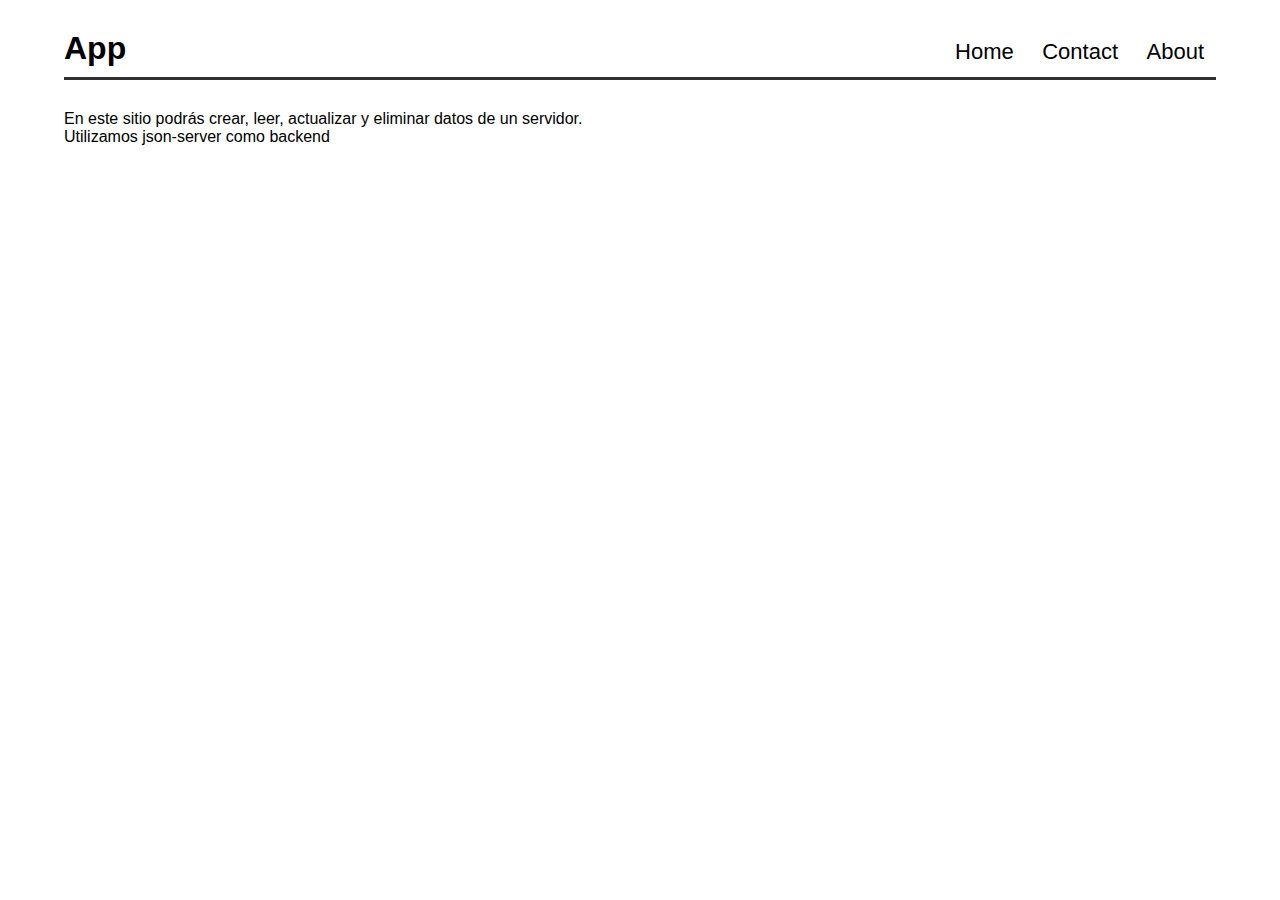
<file: index.html>
<!DOCTYPE html>
<html lang="es">

<head>
    <meta charset="UTF-8">
    <meta http-equiv="X-UA-Compatible" content="IE=edge">
    <meta name="viewport" content="width=device-width, initial-scale=1.0">
    <link rel="stylesheet" href="./styles/style.css">
    <title>App crud</title>
</head>

<body>
    <div class="container">
        <header>
            <h1>App</h1>
            <nav>
                <a href="./index.html">Home</a>
                <a href="./pages/contact.html">Contact</a>
                <a href="./pages/about.html">About</a>
            </nav>
        </header>

        <main>
            <p class="title">En este sitio podrás crear, leer, actualizar y eliminar datos de un servidor.</p>
            <p class="sub-title">Utilizamos json-server como backend</p>
        </main>
    </div>

</body>

</html>
</file>
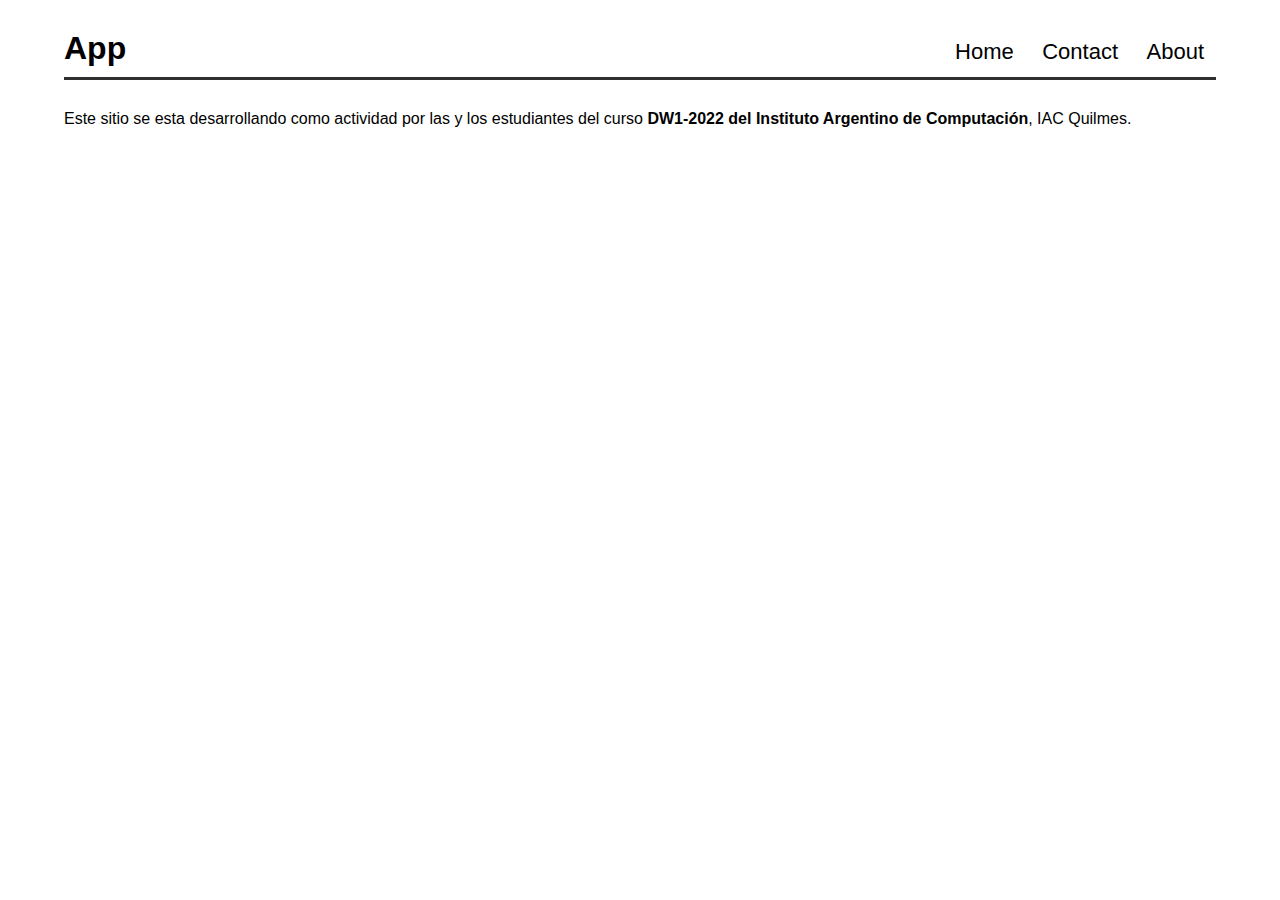
<file: pages/about.html>
<!DOCTYPE html>
<html lang="es">

<head>
    <meta charset="UTF-8">
    <meta http-equiv="X-UA-Compatible" content="IE=edge">
    <meta name="viewport" content="width=device-width, initial-scale=1.0">
    <link rel="stylesheet" href="../styles/style.css">
    <title>App crud-about</title>
</head>

<body>
    <div class="container">
        <header>
            <h1>App</h1>
            <nav>
                <a href="../index.html">Home</a>
                <a href="./contact.html">Contact</a>
                <a href="./about.html">About</a>
            </nav>
        </header>

        <main>
            <p class="title">Este sitio se esta desarrollando como actividad por las y los estudiantes del curso
                <strong>DW1-2022 del Instituto Argentino de Computación</strong>, IAC Quilmes.
            </p>
        </main>
    </div>
</body>

</html>
</file>
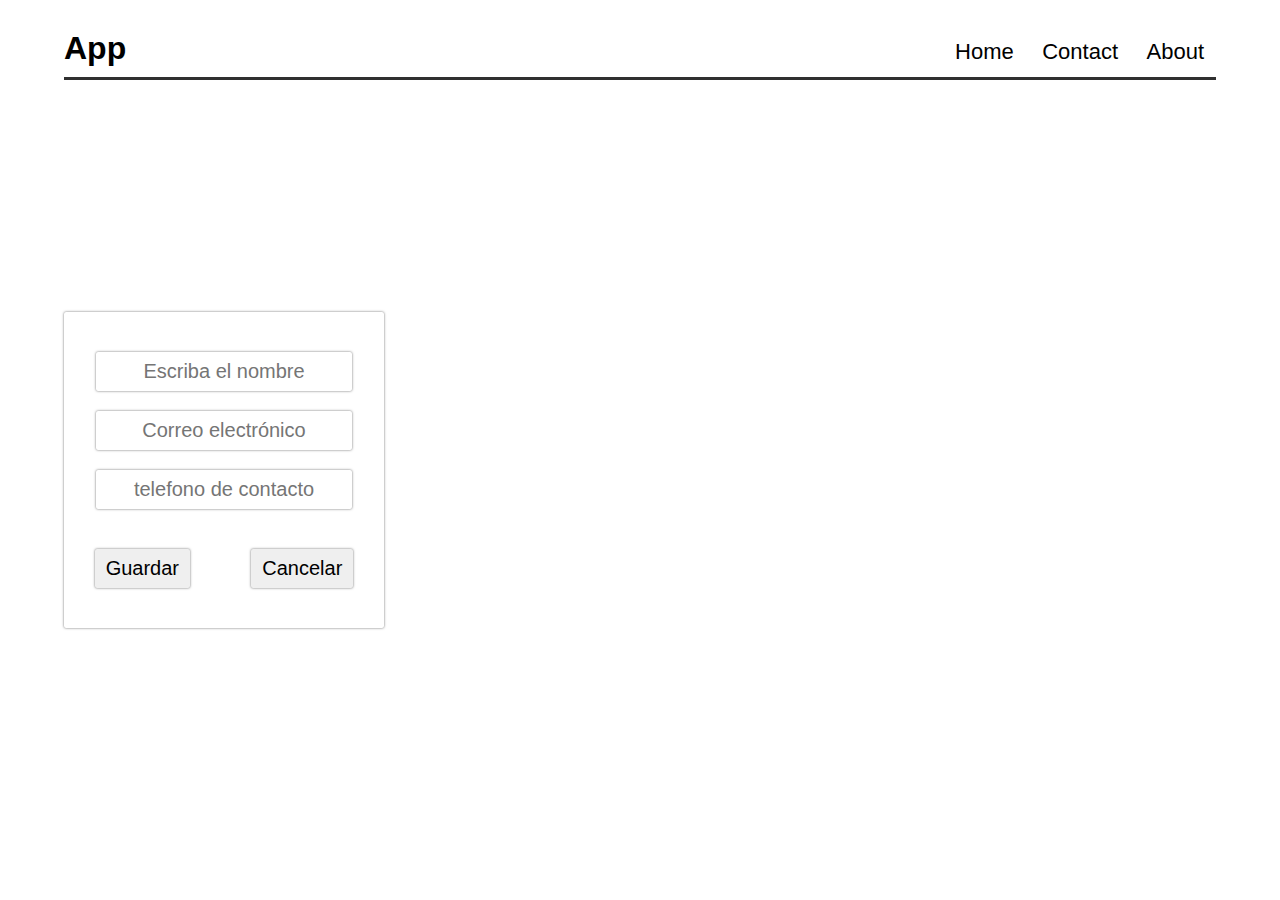
<file: pages/contact.html>
<!DOCTYPE html>
<html lang="es">

<head>
    <meta charset="UTF-8">
    <meta http-equiv="X-UA-Compatible" content="IE=edge">
    <meta name="viewport" content="width=device-width, initial-scale=1.0">
    <!-- Font Awesome -->
    <link rel="stylesheet" href="https://cdnjs.cloudflare.com/ajax/libs/font-awesome/6.2.0/css/all.min.css" integrity="sha512-xh6O/CkQoPOWDdYTDqeRdPCVd1SpvCA9XXcUnZS2FmJNp1coAFzvtCN9BmamE+4aHK8yyUHUSCcJHgXloTyT2A==" crossorigin="anonymous" referrerpolicy="no-referrer">
    <!-- Mis estilos -->
    <link rel="stylesheet" href="../styles/style.css">
    <link rel="stylesheet" href="../styles/contacts.css">
    <title>App crud-contacts</title>
</head>

<body>
    <div class="container">
        <header>
            <h1>App</h1>
            <nav>
                <a href="../index.html">Home</a>
                <a href="./contact.html">Contact</a>
                <a href="./about.html">About</a>
            </nav>
        </header>

        <main>
            <div class="crud">

                <div class="form-contacts">
                    <form autocomplete="off">
                        <div class="form-inputs">
                            <!-- expresion regular -->
                            <input type="text" pattern="^[a-zA-Z\s ]{2,254}" required id="nombre" placeholder="Escriba el nombre">
                            <input type="email" id="correo" placeholder="Correo electrónico">
                            <input type="text" pattern="^[0-9]*$" id="telefono" placeholder="telefono de contacto">
                        </div>
                        <div class="form-buttons">
                            <input id="btn-guardar" type="submit" value="Guardar">
                            <input type="reset" value="Cancelar">
                        </div>
                    </form>
                </div>

                <div class="list-contacts">
                    
                </div>

            </div>
        </main>
    </div>


    <script src="../js/contacts.js"></script>
</body>

</html>
</file>
<file: styles/style.css>
*{
    margin: 0;
    padding: 0;
    box-sizing: border-box;
}

body {
    font-family: 'Segoe UI', Tahoma, Geneva, Verdana, sans-serif;
}

.container{
    width: 90%;
    margin: auto;
}

/* header */

header{
    border-bottom: 3px solid #303030;
    height: 80px;
    padding: 30px 0;
    
    display: flex;
    justify-content: space-between;
    align-items: baseline;
    margin-bottom: 30px;
}

header a{
    color: inherit;
    text-decoration: none;
    font-size: 22px;
    padding: 5px 12px;
}
</file>
<file: styles/contacts.css>
.crud {
    height: 80vh;
    margin-top: 30px;

    display: flex;
    justify-content: space-between;
    align-items: center;

}

.form-contacts {
    box-shadow: 0 0 2.5px rgba(0, 0, 0, .6);
    border-radius: 2px;
    width: 320px;
    flex-shrink: 0;
}

.form-inputs {
    padding-top: 20px;
    padding-bottom: 40px;
    display: flex;
    flex-direction: column;
    align-items: center;
}

.form-inputs * {
    width: 80%;
    margin-top: 20px;
}

.form-buttons {
    padding-bottom: 40px;
    display: flex;
    justify-content: space-around;
}
form input[type="email"],
form input[type="text"],
form input[type="reset"], 
form input[type="submit"] {
    font-size: 20px;
    padding: 8px 11px;
    text-align: center;
    border: none;
    outline: none;
    border-radius: 2px;
    box-shadow: 0 0 2.5px rgba(0, 0, 0, .6);
    cursor: pointer;
}


form input[type="reset"]:hover,
form input[type="submit"]:hover {
    box-shadow: 0 0 4px rgba(0, 0, 0, .8);
}

/* cards contacts */
.list-contacts {
    width: 60%;
    height: 100%;
    overflow: auto;
    
    display: flex;
    align-content: flex-start;
    justify-content: center;
    flex-wrap: wrap;
}

.card {
    /* Add shadows to create the "card" effect */
    box-shadow: 0 4px 8px 0 rgba(0,0,0,0.2);
    transition: 0.3s;
    margin: 10px;
    width: 220px;
}
  
  /* On mouse-over, add a deeper shadow */
.card:hover {
    box-shadow: 0 8px 16px 0 rgba(0,0,0,0.2);
}
  
  /* Add some padding inside the card container */
.card-container {
    padding: 2px 16px;
}

.card img{
    width: 100%;
}

.card p{
    word-break: break-all;
}

.btn-card-delete,
.btn-card-update{
    border: none;
    padding: 5px;
    margin: 5px;
    font-size: 25px;
    cursor: pointer;
    box-shadow: 0 0 2px rgba(0,0,0 .2);
}

.btn-card-delete:hover,
.btn-card-update:hover{
    box-shadow: 0 0 5px rgba(0,0,0, .6);
}

.btn-card-delete{background-color: rgb(236, 56, 56);}
.btn-card-update{background-color: rgb(192, 250, 104);}






/* p {
    padding: 30px;
    width: 250px;
    height: 100px;
    border: solid gray 1.5px;
    border-radius: 2px;
    margin: 10px;
    box-shadow: 1px 2px 4px #3335;

} */

/* -------------------------------- */
/* medias querys */

@media screen And (max-width:630px) {
    .crud {
        flex-direction: column;
    }


}
</file>
